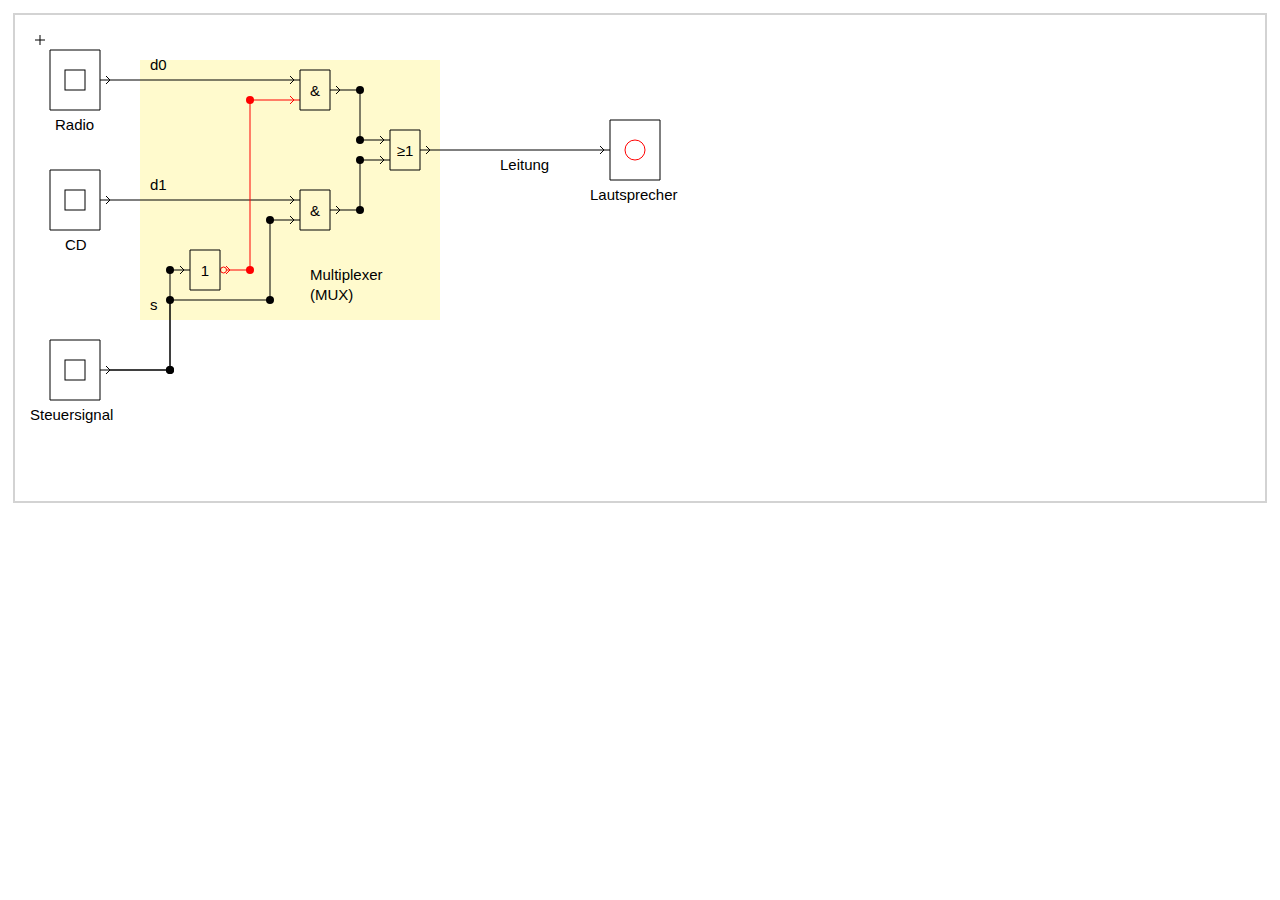
<file: index.html>
<head>
	<style>
		* {
			font: 15px Arial;
		}
	</style>
	<meta charset="utf-8" />
	<link href="./logic-simulator.css" rel="stylesheet">
  
	<script>    
		const baseURL = "https://lms2.schulcampus-rlp.de";const basePath = "";const baseContentPath = "";const userIsLoggedIn = false;
	</script>
</head>

<body>
	<article :class="{fullscreenMaxWidth: fullscreen}" class="animate">
		<div class="wrapper wrapper--article">
			<div class="logic-simulator" style="height: 500px;" data-debug="false" data-konfiguration="simulation" data-datei="mux.json"></div>
		</div>
	</article>
	<script src="./logic-simulator.js"></script>
</body>
</file>
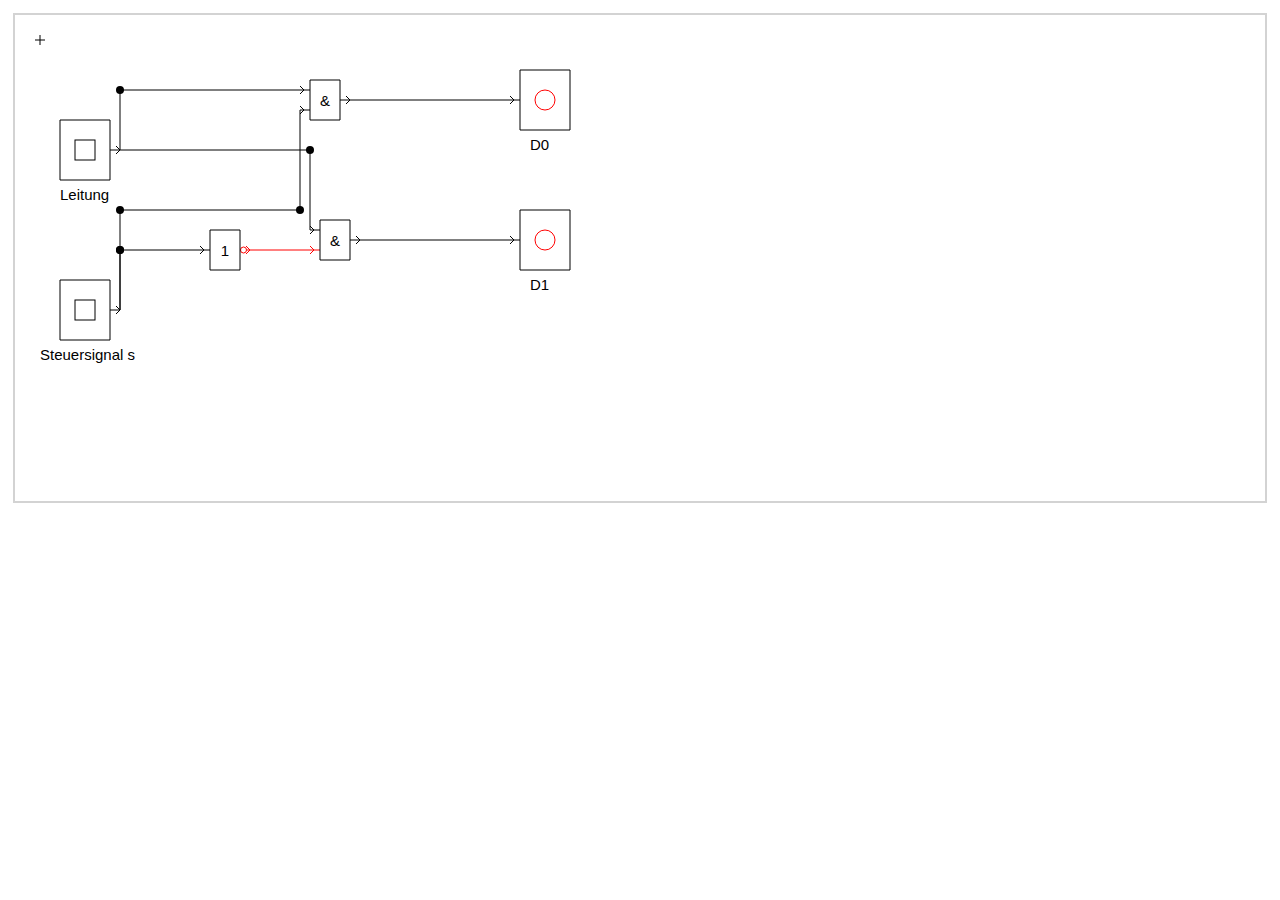
<file: demux.html>
<head>
	<style>
		* {
			font: 15px Arial;
		}
	</style>
	<meta charset="utf-8" />
	<link href="./logic-simulator.css" rel="stylesheet">
  
	<script>    
		const baseURL = "https://lms2.schulcampus-rlp.de";const basePath = "";const baseContentPath = "";const userIsLoggedIn = false;
	</script>
</head>

<body>
	<article :class="{fullscreenMaxWidth: fullscreen}" class="animate">
		<div class="wrapper wrapper--article">
			<div class="logic-simulator" style="height: 500px;" data-debug="false" data-konfiguration="simulation" data-datei="DeMux.json"></div>
		</div>
	</article>
	<script src="./logic-simulator.js"></script>
</body>
</file>
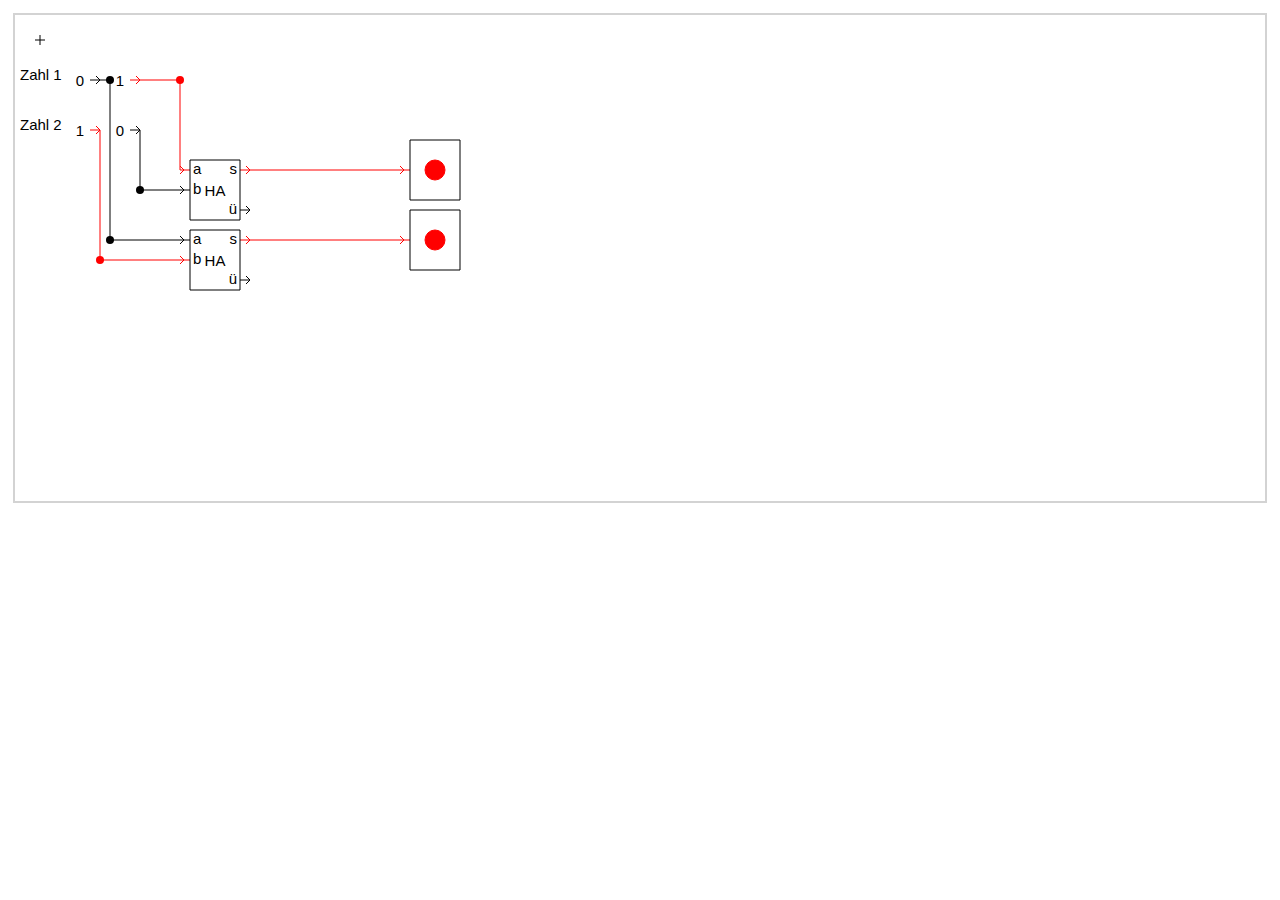
<file: halbAdd.html>
<head>
	<style>
		* {
			font: 15px Arial;
		}
	</style>
	<meta charset="utf-8" />
	<link href="./logic-simulator.css" rel="stylesheet">
  
	<script>    
		const baseURL = "https://lms2.schulcampus-rlp.de";const basePath = "";const baseContentPath = "";const userIsLoggedIn = false;
	</script>
</head>

<body>
	<article :class="{fullscreenMaxWidth: fullscreen}" class="animate">
		<div class="wrapper wrapper--article">
			<div class="logic-simulator" style="height: 500px;" data-debug="false" data-konfiguration="simulation" data-datei="halbAdd.json"></div>
		</div>
	</article>
	<script src="./logic-simulator.js"></script>
</body>
</file>
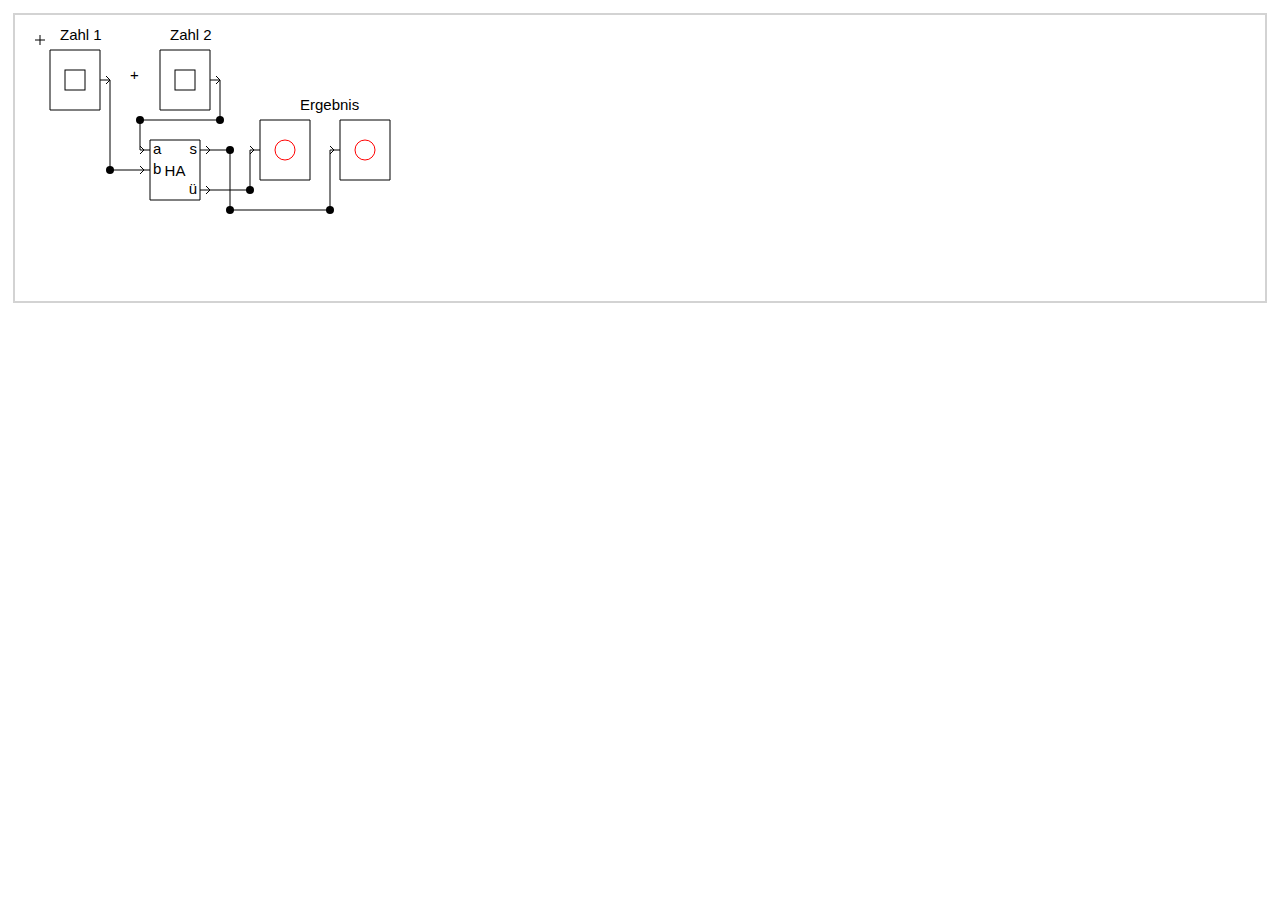
<file: halbAdd1Bit.html>
<head>
	<style>
		* {
			font: 15px Arial;
		}
	</style>
	<meta charset="utf-8" />
	<link href="./logic-simulator.css" rel="stylesheet">
  
	<script>    
		const baseURL = "https://lms2.schulcampus-rlp.de";const basePath = "";const baseContentPath = "";const userIsLoggedIn = false;
	</script>
</head>

<body>
	<article :class="{fullscreenMaxWidth: fullscreen}" class="animate">
		<div class="wrapper wrapper--article">
			<div class="logic-simulator" style="height: 300px;" data-debug="false" data-konfiguration="simulation" data-datei="halbAdd1Bit.json"></div>
		</div>
	</article>
	<script src="./logic-simulator.js"></script>
</body>
</file>
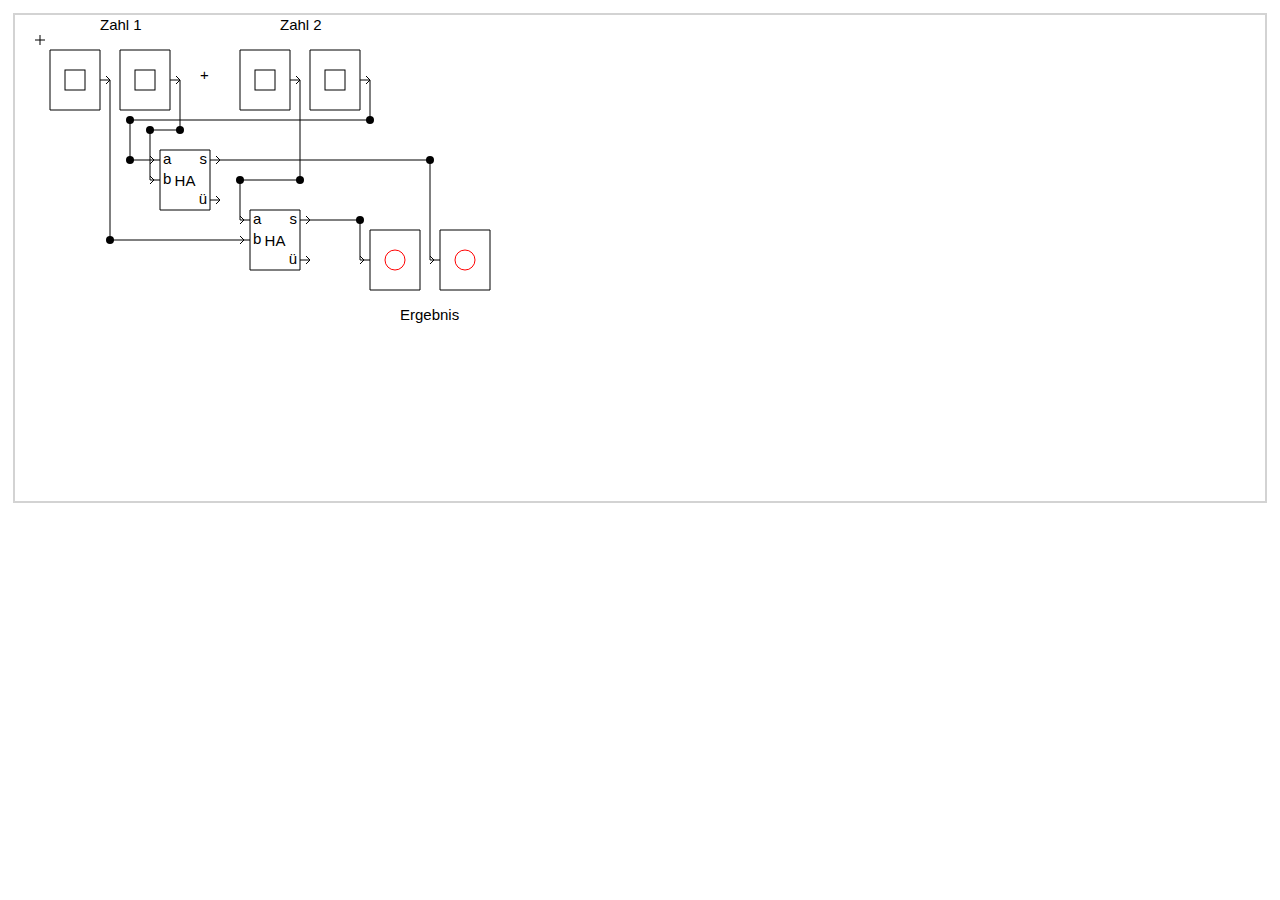
<file: halbAdd2Bit.html>
<head>
	<style>
		* {
			font: 15px Arial;
		}
	</style>
	<meta charset="utf-8" />
	<link href="./logic-simulator.css" rel="stylesheet">
  
	<script>    
		const baseURL = "https://lms2.schulcampus-rlp.de";const basePath = "";const baseContentPath = "";const userIsLoggedIn = false;
	</script>
</head>

<body>
	<article :class="{fullscreenMaxWidth: fullscreen}" class="animate">
		<div class="wrapper wrapper--article">
			<div class="logic-simulator" style="height: 500px;" data-debug="false" data-konfiguration="simulation" data-datei="halbAdd2Bit.json"></div>
		</div>
	</article>
	<script src="./logic-simulator.js"></script>
</body>
</file>
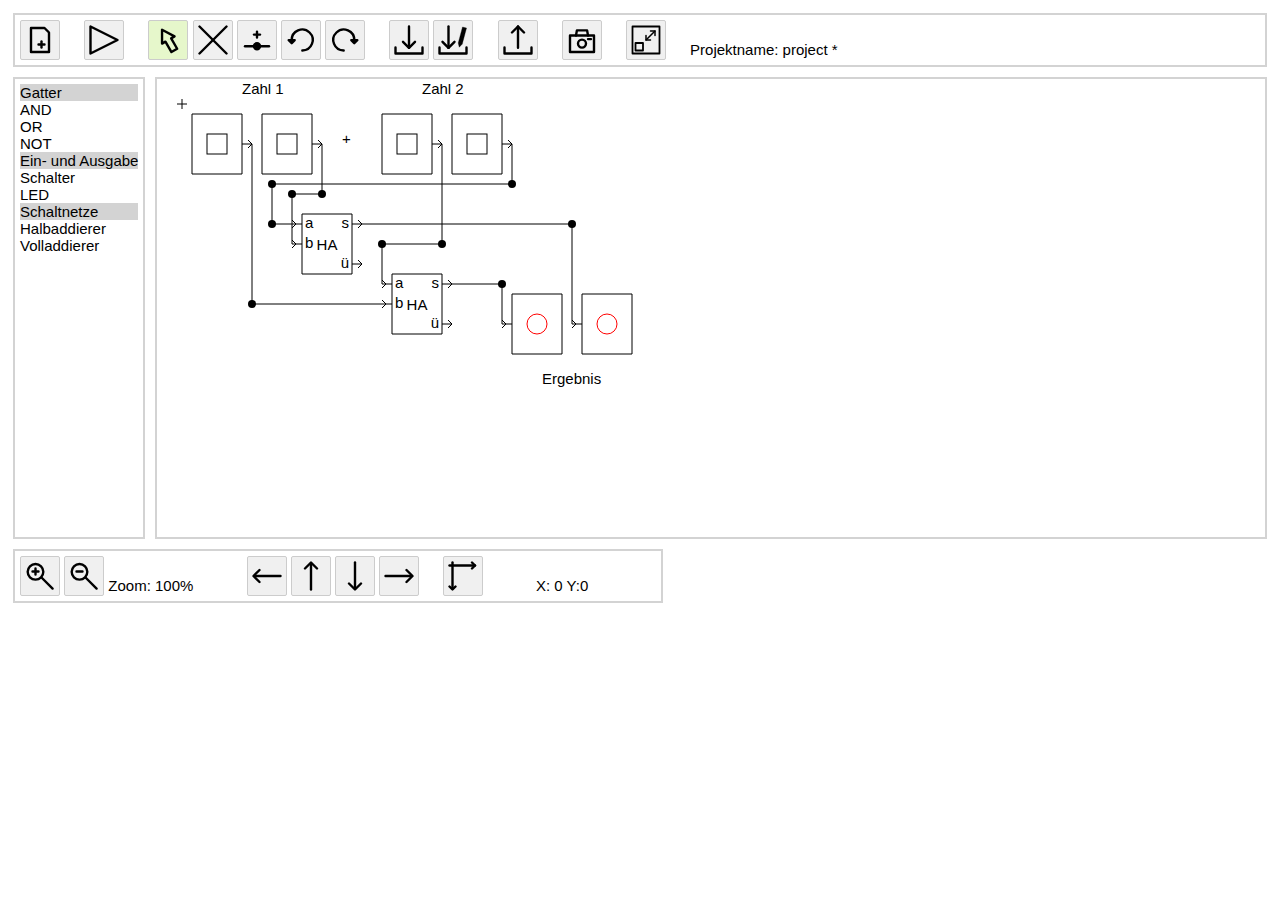
<file: vollAddSimulator.html>
<head>
	<style>
		* {
			font: 15px Arial;
		}
	</style>
	<meta charset="utf-8" />
	<link href="./logic-simulator.css" rel="stylesheet">
  
	<script>    
		const baseURL = "https://lms2.schulcampus-rlp.de";const basePath = "";const baseContentPath = "";const userIsLoggedIn = false;
	</script>
</head>

<body>
	<article :class="{fullscreenMaxWidth: fullscreen}" class="animate">
		<div class="wrapper wrapper--article">
            <div style="height: 600px;" class="logic-simulator" data-debug="false" data-datei="halbAdd2Bit.json" data-konfiguration="fullWithoutModules" data-available-parts="AND,NOT,OR,SWITCH,LED,HA,VA"></div>
		</div>
	</article>
	<script src="./logic-simulator.js"></script>
</body>
</file>
<file: logic-simulator.css>
.noOutline.svelte-chi4wh .svelte-chi4wh:focus {
    outline: none
}

.fullscreen.svelte-chi4wh.svelte-chi4wh {
    position: fixed;
    background-color: white;
    width: 100vw;
    height: 100vH;
    top: 0;
    left: 0;
    z-index: 999
}

.noselect.svelte-chi4wh.svelte-chi4wh {
    -webkit-touch-callout: none;
    -webkit-user-select: none;
    -moz-user-select: none;
    -ms-user-select: none;
    user-select: none
}

.nodrag.svelte-chi4wh.svelte-chi4wh {
    -webkit-user-drag: none;
    -moz-user-drag: none;
    -o-user-drag: none
}

.dsimweb-iconButton {
    margin: 0;
    padding: 4px;
    height: 40px;
    width: 40px;
    box-sizing: border-box;
    border: 1px solid #ccc;
    border-radius: 2px;
    color: #000000;
    background-color: #f0f0f0
}

.dsimweb-iconButton:hover {
    background-color: #d6d6d6
}

.dsimweb-button {
    font-family: inherit;
    font-size: inherit;
    -webkit-padding: 0.4em 0;
    padding: 0.4em;
    margin: 0.3em 0 0.3em 0;
    box-sizing: border-box;
    border: 1px solid #ccc;
    border-radius: 2px;
    color: #000000;
    background-color: #f0f0f0
}

img.svelte-1bac38i {
    margin: 0;
    padding: 0;
    border: 0
}

.selected.svelte-z6rthh {
    background-color: #e6f7cb
}

.selected.svelte-tmr7ze {
    background-color: #e6f7cb
}

img.svelte-tmr7ze {
    margin: 0;
    padding: 0;
    border: 0
}

.selected.svelte-1t7zuwa {
    background-color: #e6f7cb
}

img.svelte-1t7zuwa {
    margin: 0;
    padding: 0;
    border: 0
}

.selected.svelte-z6rthh {
    background-color: #e6f7cb
}

input[type="file"].svelte-17jx7ha {
    display: none
}

.drop-area.svelte-17jx7ha {
    border: 2px dashed #ccc;
    border-radius: 20px;
    width: 480px;
    font-family: sans-serif;
    padding: 20px;
    margin: 0.3em 0 0.3em 0;
    text-align: center;
    vertical-align: middle
}

.highlight.svelte-17jx7ha {
    border: 2px dashed red
}

.dragPoint.svelte-q8h8dx {
    stroke: red
}

.clickAreaConnection.svelte-q8h8dx {
    fill: none;
    stroke: black;
    stroke-opacity: 0
}

text.svelte-1h3j6go {
    font-family: sans-serif
}

polyline.svelte-emkhet {
    pointer-events: none
}

circle.svelte-emkhet {
    pointer-events: none
}

.selected.svelte-125gr7l {
    fill: blue
}

text.svelte-125gr7l {
    font-family: sans-serif
}

.no-select.svelte-91vx5z {
    user-select: none
}

text.svelte-91vx5z {
    font-family: sans-serif
}

text.svelte-1h3j6go {
    font-family: sans-serif
}

text.svelte-1h3j6go {
    font-family: sans-serif
}

text.svelte-uzxbbj {
    font-family: sans-serif
}

text.svelte-uzxbbj {
    font-family: sans-serif
}

text.svelte-1h3j6go {
    font-family: sans-serif
}

.no-select.svelte-7xw61z {
    user-select: none
}

text.svelte-7xw61z {
    font-family: sans-serif
}

text.svelte-1h3j6go {
    font-family: sans-serif
}

text.svelte-1h3j6go {
    font-family: sans-serif
}

@keyframes svelte-qnawbq-gear {
    from {
        transform: rotate(0deg)
    }

    to {
        transform: rotate(360deg)
    }
}

.gear.svelte-qnawbq {
    transform-box: fill-box;
    transform-origin: center;
    animation: svelte-qnawbq-gear 5s linear infinite
}

.simValueTrue.svelte-cq9yft {
    fill: red
}

.simValueFalse.svelte-cq9yft {
    fill: #b5b5b5
}

.clickArea.svelte-13a8vxg {
    fill: white;
    fill-opacity: 0
}

.clickArea.svelte-13a8vxg:hover {
    fill: #cfcfcf;
    fill-opacity: 1
}

text.svelte-13a8vxg {
    font-family: sans-serif
}
</file>
